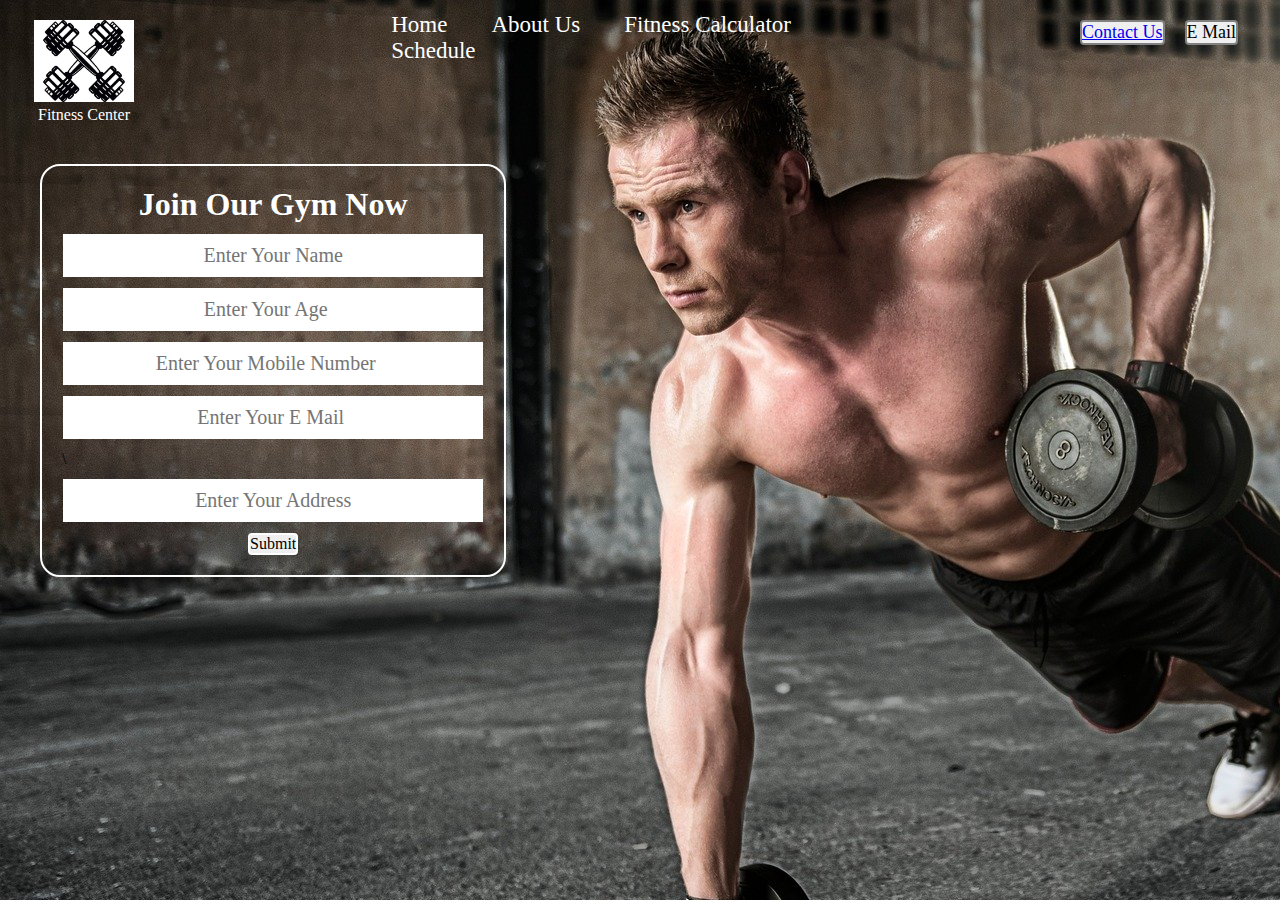
<file: index.html>
<!DOCTYPE html>
<html>
<meta name="viewport" content="width=device-width, initial-scale=1.0">

<head>
	<title>Fitness Center</title>
</head>
<link rel="stylesheet" type="text/css" href="style.css">
<!-- <style>
	body{
		margin:0px;
		padding:0px;
		background-image: url("gym.jpg");
		/*height: 500px;*/
	}
	</style> -->

<body>
<header class="header">
<div class="left"><!-- left box for logo -->
<img src="dumbell1.jpg">
<p class="p">Fitness Center</p>

</div>
<div class="mid"> <!-- mid box for navbar -->
<ul class="navbar">
	<li><a href="index.html">Home</a></li>
<li><a href="about.html">About Us</a></li>
<li><a href="#">Fitness Calculator</a></li>
<li><a href="schedule.html">Schedule</a></li>
</ul>

	</div>
	<div class="right"> <!-- right box for button-->
<button class="btn"><a href="contact.html">Contact Us</a></button>
<!-- 	<ul class="sub-menu">
   <li><a href="#">+123654</a></li>
    <li><a href="#">+223344</a></li>
                     </ul>
</div> -->
<button class="btn">E Mail</button>



	</div>
</header>
<div class="container">
<h1 class="h1">Join Our Gym Now</h1>
<form><!-- no backend -->
	<div class="form">

	<input type="text" name="" placeholder="Enter Your Name" required>
</div>
<div class="form">

	<input type="number" name="" placeholder="Enter Your Age">
</div>
<div class="form">

	<input type="number" name="" placeholder="Enter Your Mobile Number">
</div>
<div class="form">

	<input type="email" name="" placeholder="Enter Your E Mail ">
</div>
\<div class="form">

	<input type="text" name="" placeholder="Enter Your Address">
</div>
<!-- <div class="form">

	<input type="text" name="" placeholder="Enter Your Name">
</div> -->
<button class="button">Submit</button>
	
</form>







	</div>

</body>
</html>
</file>
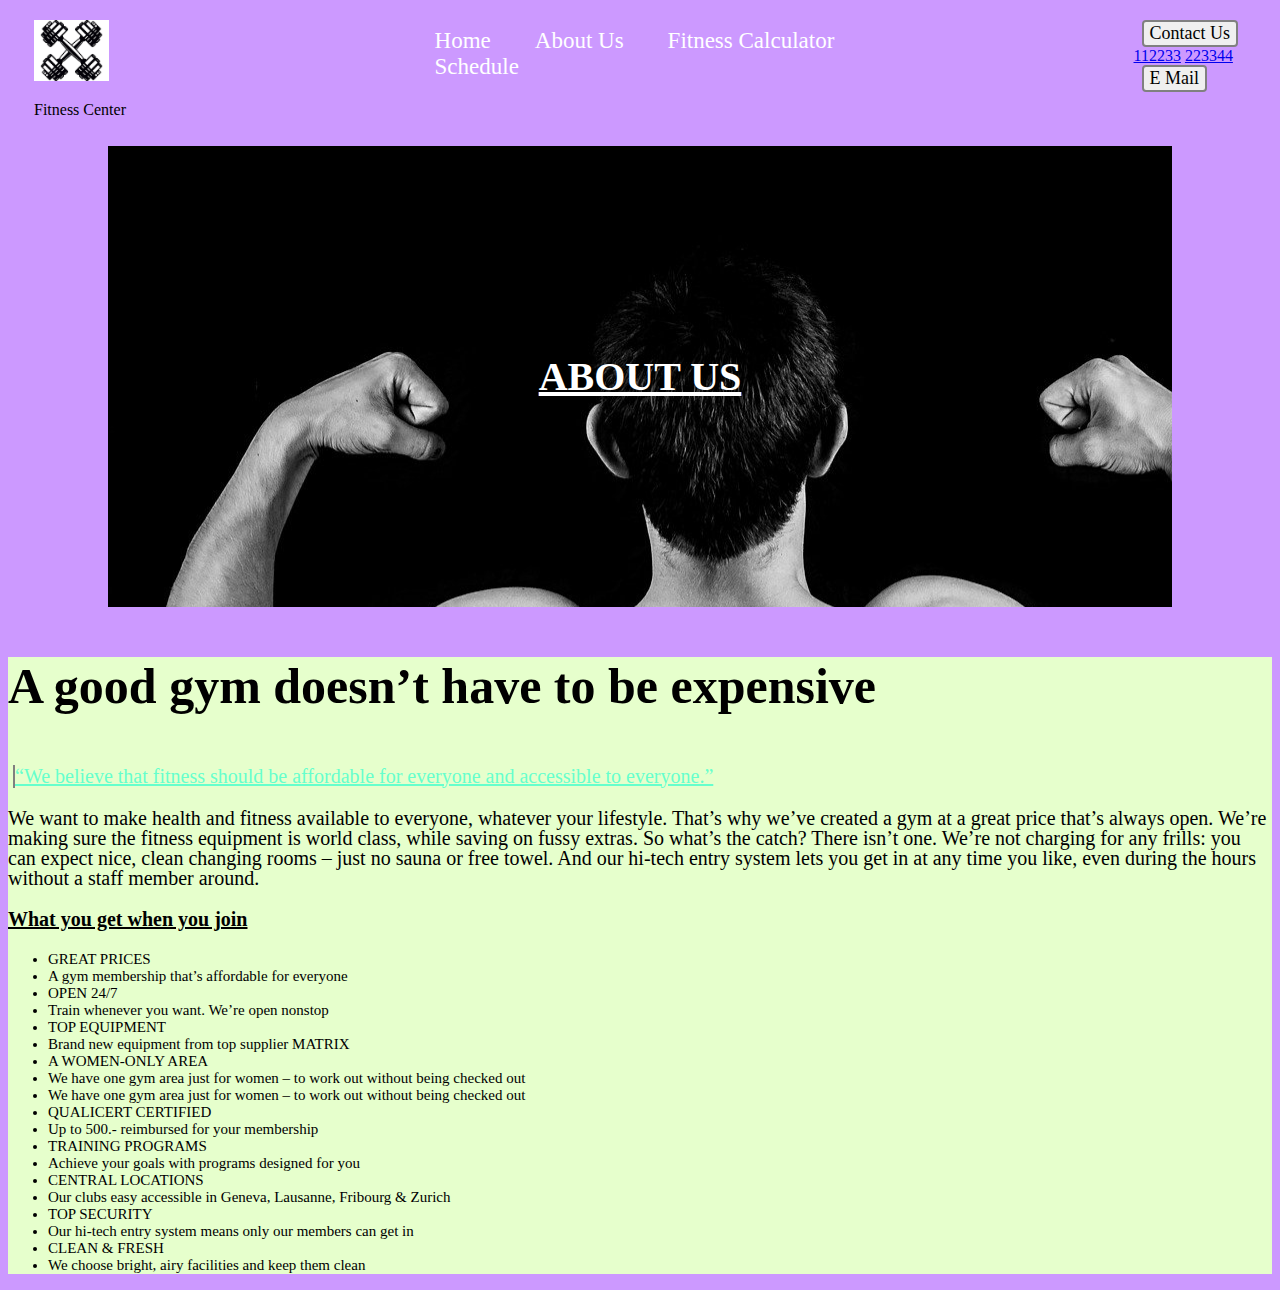
<file: about.html>
<!DOCTYPE html>
<html>
<head>
	<title>
	About Us Page</title>
	<!-- <link rel="stylesheet" type="text/css" href="bs/bootstrap.min.css"> -->
	<link rel="stylesheet" type="text/css" href="style1.css">
</head>
<body>
	<header class="header">
<div class="left"><!-- left box for logo -->
<img src="dumbell1.jpg">
<p class="p">Fitness Center</p>

</div>
<div class="mid"> <!-- mid box for navbar -->
<ul class="navbar">
	<li><a href="index.html">Home</a></li>
<li><a href="about.html">About Us</a></li>
<li><a href="#">Fitness Calculator</a></li>
<li><a href="schedule.html">Schedule</a></li>
</ul>

	</div>
	<div class="right">
	 <!-- right box for button-->
<button class="btn">Contact Us</button>
<div class="dropdown">
	<a href="#">112233</a>
	<a href="#">223344</a>
</div>
<button class="btn">E Mail</button>



	</div>
</header>
	<div class="container">
		<div class="box">
	<a href="about.html">	<h1 class="h1">ABOUT US</h1></a>
	</div>
	<div class="box1">
		<p class="good">A good gym doesn’t have to be expensive</p>
 

<p class="border">“We believe that fitness should be affordable for everyone and accessible to everyone.”</p>

<p class="last">We want to make health and fitness available to everyone, whatever your lifestyle. That’s why we’ve created a gym at a great price that’s always open. We’re making sure the fitness equipment is world class, while saving on fussy extras.

So what’s the catch? There isn’t one. We’re not charging for any frills: you can expect nice, clean changing rooms – just no sauna or free towel. And our hi-tech entry system lets you get in at any time you like, even during the hours without a staff member around.</p>

<!-- <p class="first">  -->

<p class="third">What you get when you join</p>
<ul>
<li class="li">GREAT PRICES</li>
<li class="li">A gym membership that’s affordable for everyone</li>
<li class="li">OPEN 24/7</li>
<li class="li">Train whenever you want. We’re open nonstop</li>
<li class="li">TOP EQUIPMENT</li>
<li class="li">Brand new equipment from top supplier MATRIX</li>
<li class="li">A WOMEN-ONLY AREA</li>
<li class="li">We have one gym area just for women – to work out without being checked out</li>
<li class="li">We have one gym area just for women – to work out without being checked out</li>
<li class="li">QUALICERT CERTIFIED</li>
<li class="li">Up to 500.- reimbursed for your membership</li>
<li class="li">TRAINING PROGRAMS</li>
<li class="li">Achieve your goals with programs designed for you</li>
<li class="li">CENTRAL LOCATIONS</li>
<li class="li">Our clubs easy accessible in Geneva, Lausanne, Fribourg & Zurich</li>
<li class="li">TOP SECURITY</li>
<li class="li">Our hi-tech entry system means only our members can get in</li>
<li class="li">CLEAN & FRESH</li>
<li class="li">We choose bright, airy facilities and keep them clean</li>
</ul>

</div>
</body>
</html>
</file>
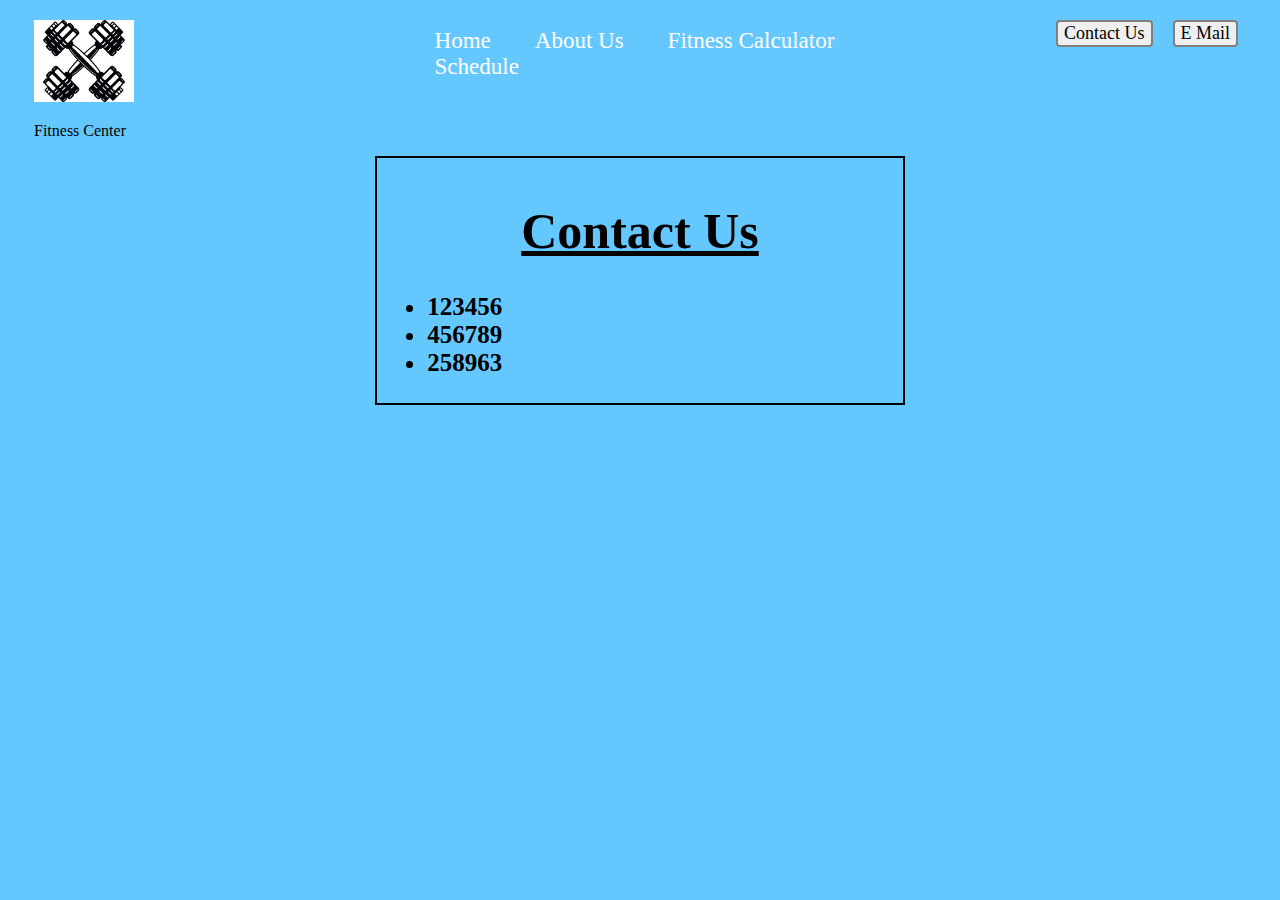
<file: contact.html>
<!DOCTYPE html>
<html>
<head>
	<title>Contact Me</title>
	<link rel="stylesheet" type="text/css" href="contact.css">
</head>
<body>
		<header class="header">
<div class="left"><!-- left box for logo -->
<img src="dumbell1.jpg">
<p class="p">Fitness Center</p>

</div>
<div class="mid"> <!-- mid box for navbar -->
<ul class="navbar">
	<li><a href="index.html">Home</a></li>
<li><a href="about.html">About Us</a></li>
<li><a href="#">Fitness Calculator</a></li>
<li><a href="schedule.html">Schedule</a></li>
</ul>

	</div>
	<div class="right"> <!-- right box for button-->
<button class="btn">Contact Us</button>
<!-- 	<ul class="sub-menu">
   <li><a href="#">+123654</a></li>
    <li><a href="#">+223344</a></li>
                     </ul>
</div> -->
<button class="btn">E Mail</button>



	</div>
</header>
<div class="container">
	<h1 class="h1">Contact Us</h1>
	<ul>
		<li class="number">123456</li>
		<li class="number">456789</li>
		<li class="number">258963</li>
	</ul>
</div>
</body>
</html>
</file>
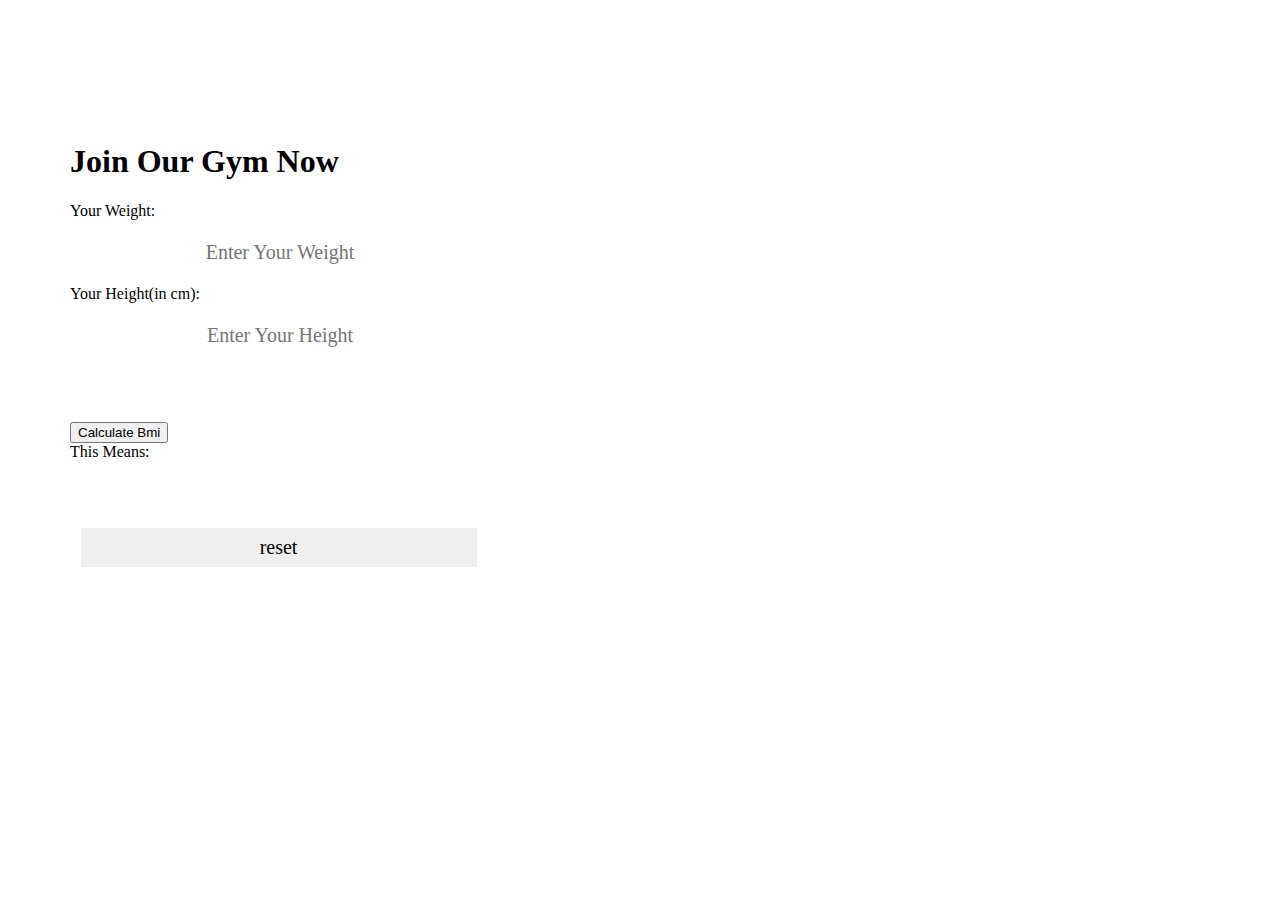
<file: fitness.html>
<!DOCTYPE html>
<html>
<head>
	<title>Fitness Calcultor</title>
	<link rel="stylesheet" type="text/css" href="fitness.css">
	<script type="text/javascript" charset="utf-">
		function calculatebmi() {
			// body...
			var weight:document.getElementById('weight').value;
			var height:document.getElementById('height').value;
			if (weight > 0 && height > 0) {
				var finalBmi=
				weight/(height/100*height/100)
				document.getElementById('bmivalue').value= finalBmiValue
				// if (finalBmi < 18.5) {
				// 	document.form1.meaning.value="That You Are To Thin."
				// }
				// if (finalBmi > 18.5 && finalBmi < 25) {
				// 	document.form1.meaning.value="That You Are Healthy."
				// }
				// if (finalBmi > 25) {
				// 	document.form1.meaning.value="That You Are Overweight."

				}
else{
	alert("Please Fill Every Thing Correctly")
}
			
		
	</script>
</head>
<body>
	
<div class="container">
<h1 class="h1">Join Our Gym Now</h1>
<form name="form1"><!-- no backend -->
	<div class="form">

Your Weight:	<input type="text" id="weight" name="" placeholder="Enter Your Weight" required id="weight">
</div>
<div class="form">

Your Height(in cm):	<input type="text" id="height" name="" placeholder="Enter Your Height" required id="height">
</div>
<div class="form">

	<input type="number" name="" id="bmivalue" >
</div>

<div class="form">

	<button type="submit" class="one" id="" onclick="calculatebmi()">Calculate Bmi</button>
<div class="form">

	This Means:<input type="text" name="meaning">
</div>
<div class="form">

	<input type="reset" value="reset">
</div>

	
</form>







	</div>

</body>
</html>
</file>
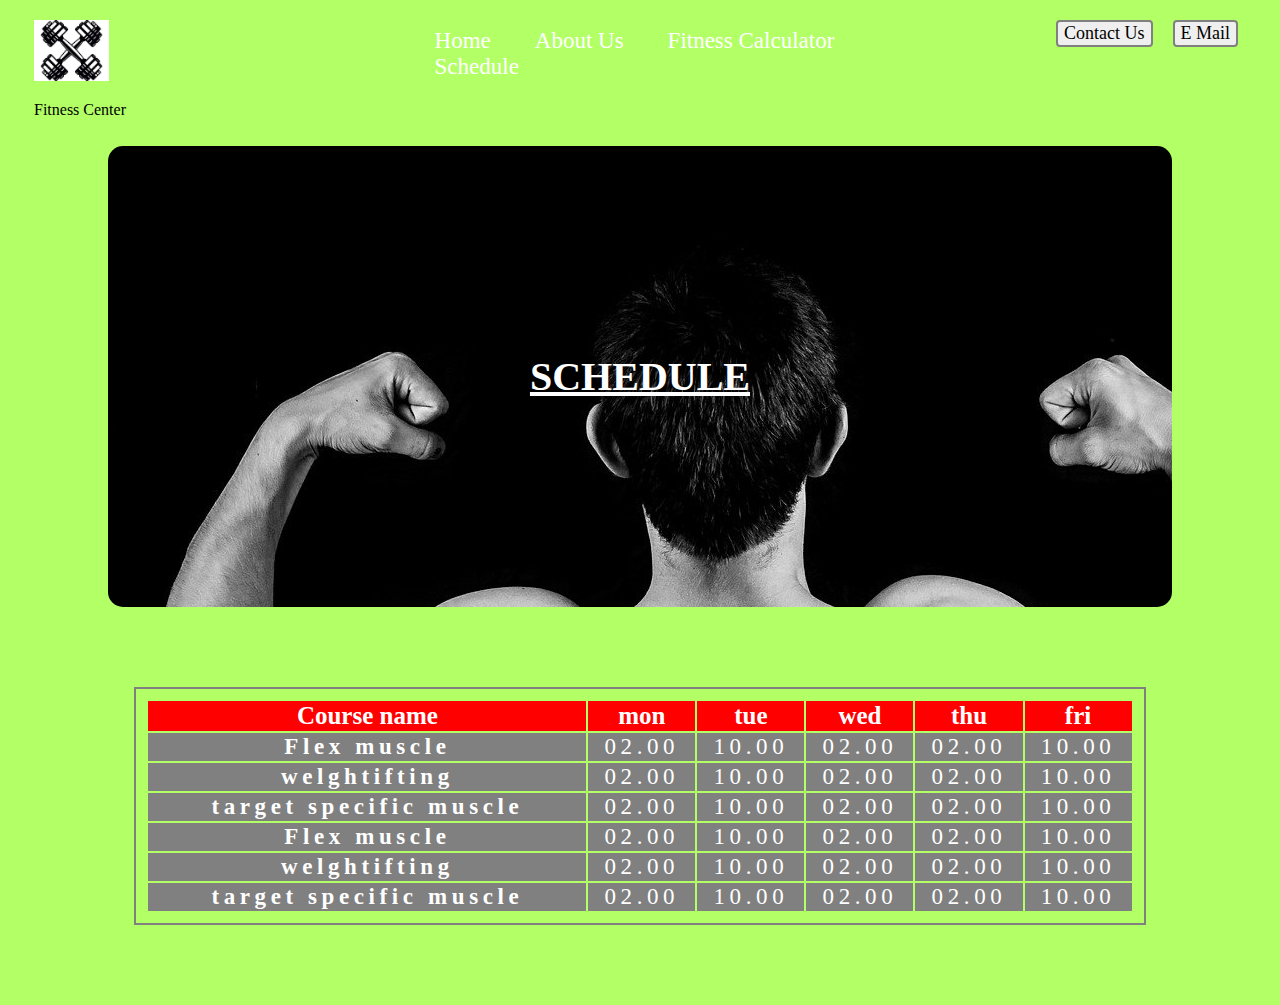
<file: schedule.html>
<!DOCTYPE html>
<html>
<head>
	<title>
	Schedule</title>
	<link rel="stylesheet" type="text/css" href="style2.css">
</head>
<body>
	<header class="header">
<div class="left"><!-- left box for logo -->
<img src="dumbell1.jpg">
<p class="p">Fitness Center</p>

</div>
<div class="mid"> <!-- mid box for navbar -->
<ul class="navbar">
	<li><a href="index.html">Home</a></li>
<li><a href="about.html">About Us</a></li>
<li><a href="#">Fitness Calculator</a></li>
<li><a href="schedule.html">Schedule</a></li>
</ul>

	</div>
	<div class="right"> <!-- right box for button-->
<button class="btn">Contact Us</button>
<!-- 	<ul class="sub-menu">
   <li><a href="#">+123654</a></li>
    <li><a href="#">+223344</a></li>
                     </ul>
</div> -->
<button class="btn">E Mail</button>



	</div>
</header>
	<div class="container">
		<div class="box">
		<a href="schedule.html"><h1 class="h1">SCHEDULE</h1></a>
	</div>
	<div class="box1">
		<table class="table">
						<thead class="table1">
							<tr>
								<th class="head" >Course name</th>
								<th class="head">mon</th>
								<th class="head" >tue</th>
								<th class="head" >wed</th>
								<th class="head" >thu</th>
								<th class="head" >fri</th>
							</tr>
						</thead>
						<tbody>
							<tr>
								<th class="name">Flex muscle</th>
								<td class="name">02.00</td>
								<td class="name">10.00</td>
								<td class="name">02.00</td>
								<td class="name">02.00</td>
								<td class="name">10.00</td>
							</tr>
							<tr>
								<th class="name" class="name">welghtifting</th>
								<td class="name">02.00</td>
								<td class="name">10.00</td>
								<td class="name">02.00</td>
								<td class="name">02.00</td>
								<td class="name">10.00</td>
							</tr>
							<tr>
								<th class="name" >target specific muscle</th>
								<td class="name">02.00</td>
								<td class="name">10.00</td>
								<td class="name">02.00</td>
								<td class="name">02.00</td>
								<td class="name">10.00</td>
							</tr>
							<tr>
								<th class="name">Flex muscle</th>
								<td class="name">02.00</td>
								<td class="name">10.00</td>
								<td class="name">02.00</td>
								<td class="name">02.00</td>
								<td class="name">10.00</td>
							</tr>
							<tr>
								<th class="name">welghtifting</th>
								<td class="name">02.00</td>
								<td class="name">10.00</td>
								<td class="name">02.00</td>
								<td class="name">02.00</td>
								<td class="name">10.00</td>
							</tr>
							<tr>
								<th class="name">target specific muscle</th>
								<td class="name">02.00</td>
								<td class="name">10.00</td>
								<td class="name">02.00</td>
								<td class="name">02.00</td>
								<td class="name">10.00</td>
							</tr>
						</tbody>
					</table>
</file>
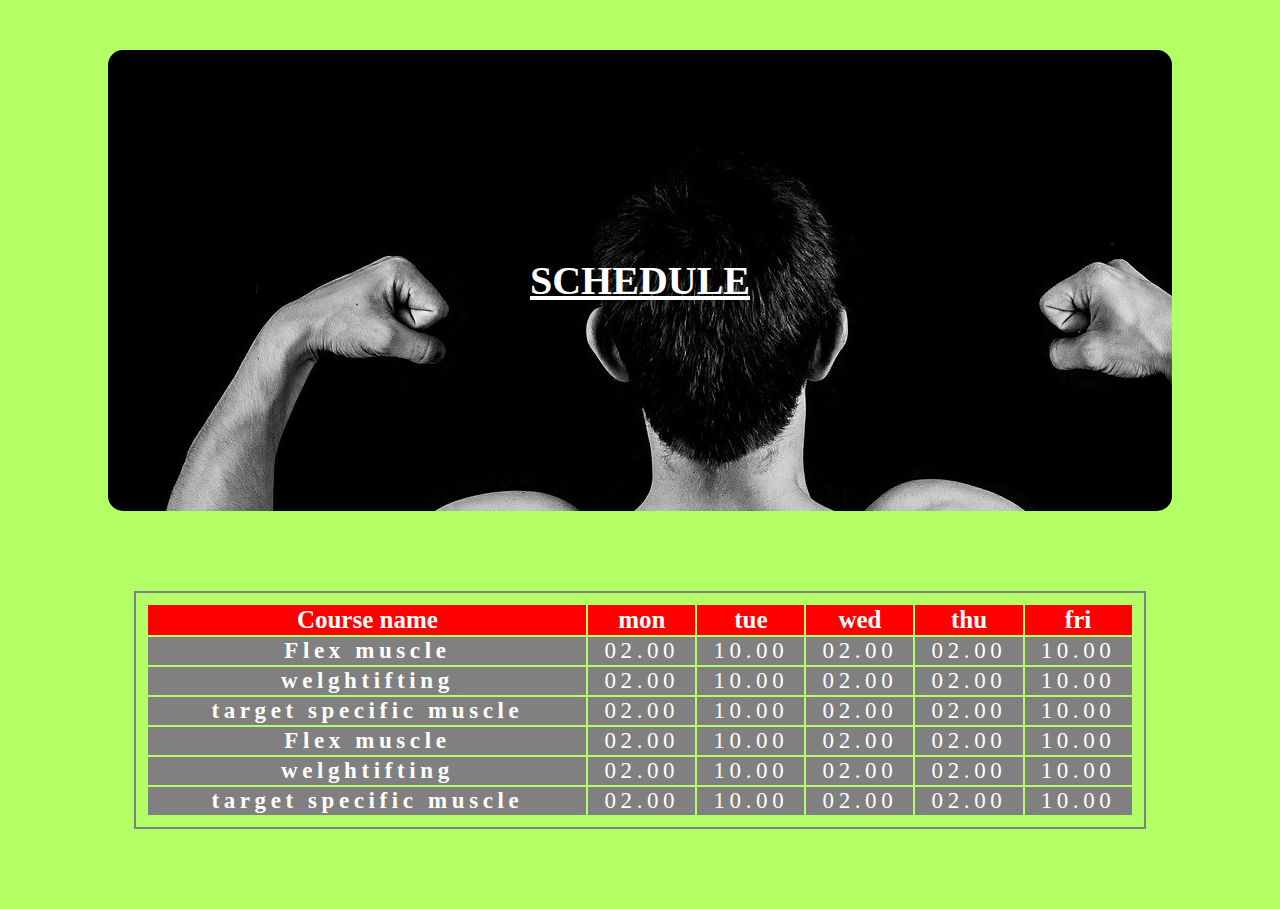
<file: shedule.html>
<!DOCTYPE html>
<html>
<head>
	<title>
	Schedule</title>
	<link rel="stylesheet" type="text/css" href="style2.css">
</head>
<body>
	<div class="container">
		<div class="box">
		<h1 class="h1">SCHEDULE</h1>
	</div>
	<div class="box1">
		<table class="table">
						<thead class="table1">
							<tr>
								<th class="head" >Course name</th>
								<th class="head">mon</th>
								<th class="head" >tue</th>
								<th class="head" >wed</th>
								<th class="head" >thu</th>
								<th class="head" >fri</th>
							</tr>
						</thead>
						<tbody>
							<tr>
								<th class="name">Flex muscle</th>
								<td class="name">02.00</td>
								<td class="name">10.00</td>
								<td class="name">02.00</td>
								<td class="name">02.00</td>
								<td class="name">10.00</td>
							</tr>
							<tr>
								<th class="name" class="name">welghtifting</th>
								<td class="name">02.00</td>
								<td class="name">10.00</td>
								<td class="name">02.00</td>
								<td class="name">02.00</td>
								<td class="name">10.00</td>
							</tr>
							<tr>
								<th class="name" >target specific muscle</th>
								<td class="name">02.00</td>
								<td class="name">10.00</td>
								<td class="name">02.00</td>
								<td class="name">02.00</td>
								<td class="name">10.00</td>
							</tr>
							<tr>
								<th class="name">Flex muscle</th>
								<td class="name">02.00</td>
								<td class="name">10.00</td>
								<td class="name">02.00</td>
								<td class="name">02.00</td>
								<td class="name">10.00</td>
							</tr>
							<tr>
								<th class="name">welghtifting</th>
								<td class="name">02.00</td>
								<td class="name">10.00</td>
								<td class="name">02.00</td>
								<td class="name">02.00</td>
								<td class="name">10.00</td>
							</tr>
							<tr>
								<th class="name">target specific muscle</th>
								<td class="name">02.00</td>
								<td class="name">10.00</td>
								<td class="name">02.00</td>
								<td class="name">02.00</td>
								<td class="name">10.00</td>
							</tr>
						</tbody>
					</table>
</file>
<file: style1.css>
body{
	background-color: rgb(204, 153, 255);
}
.box{
	background-image: url("pic.jpg");
	margin: 50px 100px;
	padding: 180px;
	/*border:5px red solid;*/
	/*border-radius: 15px;*/
	background-repeat: no-repeat;
	/*width:100%;*/
/*border:2px solid blue;
	margin:auto;
	padding: 20px 20px;
	width: 33%;
	border-radius: 20px;*/
	/*border-color: white;*/
}
.box1{
	background-color: rgb(230, 255, 204);
}
.h1{
	text-align: center;
	font-size: 40px;
	font-family: 'Baloo Bhai', cursive;
	font-weight: bold;
	text-decoration: underline;
	text-transform: uppercase;
	color: white;
}
.border{
	border-left: 2px solid grey;
	margin-left: 5px;
	font-size: 20px;
	font-family:  'Baloo Bhai', cursive;
	text-decoration: underline;
	color: rgb(102, 255, 204);


}
.good{
	font-size: 50px;
	font-family:  'Baloo Bhai', cursive;
	font-weight: bold;
}
.last{
	font-size: 20px;
	font-family:  'Baloo Bhai', cursive;
	line-height: 1em;
}
.first{
	font-size: 15px;
	font-family:  'Baloo Bhai', cursive;
	line-height: 1em;

}
.third{
font-size: 20px;
	font-family:  'Baloo Bhai', cursive;
	text-decoration: underline;	
	font-weight: bold;
}
.left{
/*border: 2px solid red;
*/display: inline-block;
position: absolute; /*it is poistioned relative to ht nearest postioned ancestor*/
left: 34px;
top: 20px;
}
.left img{
	width:75px;
}
.mid{
/*border: 1px solid green;
*/display: block;
width: 42%;
margin: 12px auto;/*anything which we want to move to center than we use margin including display as block and width should have some value*/
top: 20px;

}
.right{
/*border: 2px solid blue;
*/display: inline-block;
position: absolute; /*it is poistioned relative to ht nearest postioned ancestor*/
right: 34px;
top: 20px;
}
.navbar{
	display: inline-block;
}
.navbar li{
	display: inline-block;
	font-size: 23px;
}
.navbar li a{
	color: white;
	text-decoration:none;
	padding: 20px;

}
.navbar li a:hover{

	text-decoration: underline;
	color: grey;
}
.btn{
	margin: 0px 8px;
	padding-left: 4px 14px;
	border-radius: 4px;
	border:2px solid grey;
	font-size: 18px;
	cursor:pointer;
	font-family: 'Baloo Bhai', cursive;

}
.btn:hover{
	background-color: grey;

}
.li{
	font-size: 15px;
	font-family:  'Baloo Bhai', cursive;
	/*text-decoration: underline;	
	font-weight: bold;*/
}
}
</file>
<file: contact.css>
.container{
	border: 2px solid ;
	padding: 10px;
	margin: 60px auto;
	max-width: 700px;
	width: 40%;
	font-family: 'Source Sans Pro', sans-serif;
	
}
.h1{
	text-decoration: underline;
	text-align: center;
	font-size: 50px;
	font-weight: bold;
	font-family: 'Baloo Bhai', cursive;
}
.number{
	/*text-decoration: underline;*/
	/*text-align: center;*/
	font-size: 25px;
	font-weight: bold;
	font-family: 'Baloo Bhai', cursive;

}
.left{
/*border: 2px solid red;
*/display: inline-block;
position: absolute; /*it is poistioned relative to ht nearest postioned ancestor*/
left: 34px;
top: 20px;
}
.left img{
	width:100px;
}
.mid{
/*border: 1px solid green;
*/display: block;
width: 42%;
margin: 12px auto;/*anything which we want to move to center than we use margin including display as block and width should have some value*/
top: 20px;

}
.right{
/*border: 2px solid blue;
*/display: inline-block;
position: absolute; /*it is poistioned relative to ht nearest postioned ancestor*/
right: 34px;
top: 20px;
}
.navbar{
	display: inline-block;
}
.navbar li{
	display: inline-block;
	font-size: 23px;
}
.navbar li a{
	color: white;
	text-decoration:none;
	padding: 20px;

}
.navbar li a:hover{

	text-decoration: underline;
	color: grey;
}
.btn{
	margin: 0px 8px;
	padding-left: 4px 14px;
	border-radius: 4px;
	border:2px solid grey;
	font-size: 18px;
	cursor:pointer;
	font-family: 'Baloo Bhai', cursive;

}
.btn:hover{
	background-color: grey;

}
body{
	background-color:rgb(100,200,300);
}
</file>
<file: fitness.css>
.container{
	border: 2px solid blue;
	margin: 100px 40px;
	padding: 20px 20px;
	width: 33%;
	border-radius: 20px;
	border-color: white;

}
.form input{
	font-family: 'Baloo Bhai', cursive;
	text-align: center;
	display: block;
	border: 2px solid white;
	margin: 11px auto;
	padding:8px;
	width: 400px;
font-size: 20px;
}
</file>
<file: style2.css>
body{
	background-color: rgb(179, 255, 102);
}
.box{
	background-image: url("pic.jpg");
	margin: 50px 100px;
	padding: 180px;
	/*border:5px red solid;*/
	border-radius: 15px;
	background-repeat: no-repeat;
}
.h1{
	text-align: center;
	font-size: 40px;
	font-family: 'Baloo Bhai', cursive;
	font-weight: bold;
	text-decoration: underline;
	text-transform: uppercase;
	color: white;
}
.table{
	border: 2px solid grey;
	padding: 10px;
	margin: 80px auto;
	/*max-width: 700px;*/
	width: 80%;
	font-family: 'Source Sans Pro', sans-serif;
}
.head{
	text-align: center;
	font-size: 25px;
	font-family: 'Baloo Bhai', cursive;
	font-weight: bold;
	/*text-decoration: underline;
	text-transform: uppercase;*/
background-color:red ;
color: white;

}
.name{
	font-size: 23px;
	text-align: center;
	background-color: grey;
	color: white;
	letter-spacing:.2em;
	font-family: 'Baloo Bhai', cursive;
}
.left{
/*border: 2px solid red;
*/display: inline-block;
position: absolute; /*it is poistioned relative to ht nearest postioned ancestor*/
left: 34px;
top: 20px;
}
.left img{
	width:75px;
}
.mid{
/*border: 1px solid green;
*/display: block;
width: 42%;
margin: 12px auto;/*anything which we want to move to center than we use margin including display as block and width should have some value*/
top: 20px;

}
.right{
/*border: 2px solid blue;
*/display: inline-block;
position: absolute; /*it is poistioned relative to ht nearest postioned ancestor*/
right: 34px;
top: 20px;
}
.navbar{
	display: inline-block;
}
.navbar li{
	display: inline-block;
	font-size: 23px;
}
.navbar li a{
	color: white;
	text-decoration:none;
	padding: 20px;

}
.navbar li a:hover{

	text-decoration: underline;
	color: grey;
}
.btn{
	margin: 0px 8px;
	padding-left: 4px 14px;
	border-radius: 4px;
	border:2px solid grey;
	font-size: 18px;
	cursor:pointer;
	font-family: 'Baloo Bhai', cursive;

}
.btn:hover{
	background-color: grey;

}
</file>
<file: style.css>
*{
	margin: 0px;
	padding: 0px;/*it is used to reset the css*/

}
.p{
	text-align: center;
	color: white;
}
body{
	background:url("gym.jpg");
	font-family: 'Baloo Bhai', cursive;
}
.left{
/*border: 2px solid red;
*/display: inline-block;
position: absolute; /*it is poistioned relative to ht nearest postioned ancestor*/
left: 34px;
top: 20px;
}
.left img{
	width:100px;
}
.mid{
/*border: 1px solid green;
*/display: block;
width: 42%;
margin: 12px auto;/*anything which we want to move to center than we use margin including display as block and width should have some value*/
top: 20px;

}
.right{
/*border: 2px solid blue;
*/display: inline-block;
position: absolute; /*it is poistioned relative to ht nearest postioned ancestor*/
right: 34px;
top: 20px;
}
.navbar{
	display: inline-block;
}
.navbar li{
	display: inline-block;
	font-size: 23px;
}
.navbar li a{
	color: white;
	text-decoration:none;
	padding: 20px;

}
.navbar li a:hover{

	text-decoration: underline;
	color: grey;
}
.btn{
	margin: 0px 8px;
	padding-left: 4px 14px;
	border-radius: 4px;
	border:2px solid grey;
	font-size: 18px;
	cursor:pointer;
	font-family: 'Baloo Bhai', cursive;

}
.btn:hover{
	background-color: grey;

}
.container button{
	display: block;
	margin: auto;
	border-radius: 4px;
	border:2px solid white;
	font-size: 16px;
	cursor:pointer;
	font-family: 'Baloo Bhai', cursive;
	align-content: center;
}
.container{
	border: 2px solid white;
	margin: 100px 40px;
	padding: 20px 20px;
	width: 33%;
	border-radius: 20px;
	border-color: white;

}
.form input{
	font-family: 'Baloo Bhai', cursive;
	text-align: center;
	display: block;
	border: 2px solid white;
	margin: 11px auto;
	padding:8px;
	width: 400px;
font-size: 20px;
}
.h1{
	text-align: center;
	color: white;
}
.right btn dropdown:{
	display: block;
	position: absolute;
}
/*.right btn ul li a {
    color: #222;
    font-family: "Roboto",sans-serif;
    text-transform: uppercase;
    font-size: 14px;
    font-weight: 600;
    display: inline-block;
    padding: 15px;*/
 .right btn dropdown{
  display: none;
  position: absolute;
  background-color: #f1f1f1;
  min-width: 160px;
  box-shadow: 0px 8px 16px 0px rgba(0,0,0,0.2);
  z-index: 1;
}
</file>
